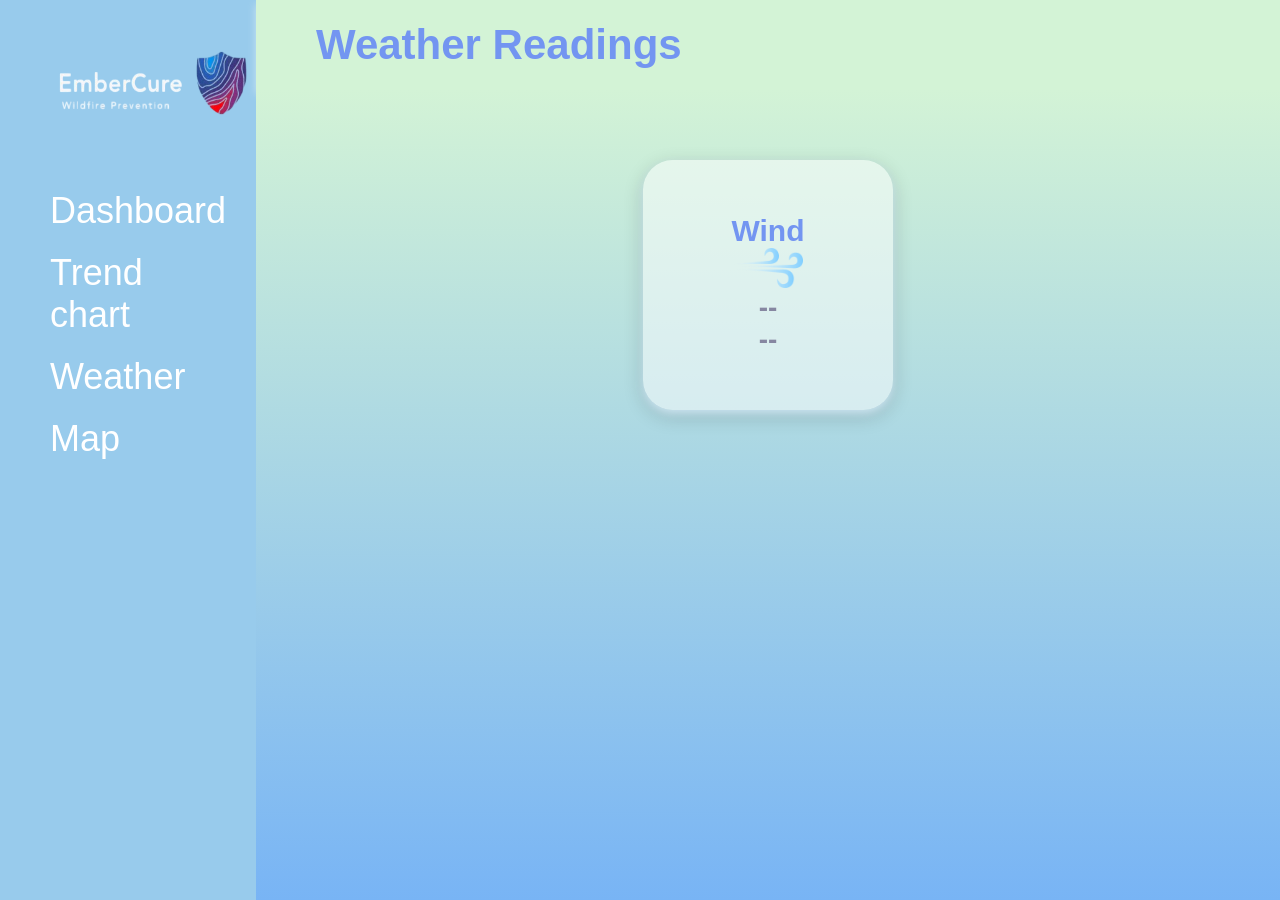
<file: src/main/resources/static/static/weather.html>
<!DOCTYPE html>
<html lang="en">
<head>
    <meta charset="UTF-8">
    <meta http-equiv="X-UA-Compatiable" content="IE=edge">
    <meta name="viewport" content="width=device-width, initial-scale=1.0">
    <link rel="stylesheet" href="weather.css">
    <title>BME680 Live Dashboard</title>

</head>
<body>

<!--Side menu-->
<div class="side-menu">
    <div class="brand-name">
        <h1><img src="logo.png" alt=""></h1>
    </div>
    <ul>
        <li><a a href="dashboard.html"class="sidemenu_ops">Dashboard</a></li>
        <li ><a href="charts.html" class="sidemenu_ops">Trend chart</a></li>
        <li ><span class="sidemenu_ops">Weather</span></li>
        <li ><a href="map.html" class="sidemenu_ops">Map</a></li>
    </ul>
</div>

<!--header-->
<div class="container">
    <div class="header">
        <h1 class="top_text">Weather Readings</h1>
    </div>

    <div class="content">
        <div class="cards">
            <!--wind-->
            <div class="wind_card">
                <div class ="box">
                    <h2 class="card_header">Wind</h2>
                    <img src="wind.png" width="70px" height = "40px" alt="">
                    <p><span id="wind" class="value">--</span></p>
                    <p><span id="wind_dir" class="value">--</span></p>
                    <!--<p><span id="t" class="value">--</span></p>-->
                </div>
            </div>
        </div>
    </div>
</div>

<script src="weather.js"></script>

</body>
</html>
</file>
<file: src/main/resources/static/static/weather.css>
*{
    margin: 0;
    padding: 0;
    box-sizing: border-box;
    font-family:'Franklin Gothic Medium', 'Arial Narrow', Arial, sans-serif;
}

body{
    min-height: 100vh;
}
a{
    text-decoration: none;
}
li{
    list-style: none;
}
h1{
    font-size: 42px;
    font-family: 'Franklin Gothic Medium', 'Arial Narrow', Arial, sans-serif;
    color:rgb(115, 149, 241);
    padding: 10px;
}

h2{
    font-size: 36px;
    font-family: 'Franklin Gothic Medium', 'Arial Narrow', Arial, sans-serif;
    color:rgb(115, 149, 241);
}

.side-menu{
    position: fixed;
    background: #98cbec;
    width: 20vw;
    min-height: 100vh;
    display: flex;
    flex-direction:column;
}

.side-menu .brand-name{
    height: 20vh;
    padding: 5px 40px;
    display: flex;
    align-items: center;
    justify-content:start;
}

.side-menu .sidemenu_ops {
    font-size: 36px;
    padding: 10px 50px;
    color: white;
    display: flex;
    align-items: center;
}

.side-menu .sidemenu_ops:hover{
    background: white;
    color: #90aed0;
}

.container {
    position: absolute;
    right: 0;
    width: 80vw;
    min-height: 100vh;
    background: #f2f5f1;
    display: flex;
    flex-direction: column;
}

.container .header{
    position:absolute;
    top: 0;
    right: 0;
    width: 80vw;
    height: 10vh;
    background: #d3f3d6;
    display: flex;
    align-items: center;
    justify-content: space-between;
    box-shadow: 0 4px 8px 0 rgb(203, 228, 240);
}

.container .header .top_text{
    font-size: 42px;
    font-family: 'Franklin Gothic Medium', 'Arial Narrow', Arial, sans-serif;
    color:rgb(115, 149, 241);
    padding: 10px;
    margin-left: 50px;
}
    

.container .content{
    position: relative;
    margin-top: 10vh;
    min-height: 90vh;
    background-image: linear-gradient(to top, #78b4f5, #d3f3d6);
    
}

.container .content .cards{
    padding: 20px 50px;
    display: flex;
    align-items:center;
    justify-content:center;
    flex-wrap: wrap;
}

.container .content .cards .wind_card{
    width: 250px;
    height: 250px;
    background-color: rgba(255, 255, 255, 0.5);
    margin: 50px 10px;
    display: flex;
    align-items: center;
    justify-content: center;
    padding: 20px 30px;
    text-align: center;
    box-shadow: 0 4px 8px 0 rgb(203, 228, 240), 0 6px 20px 0 rgba(0,0, 0, 0.19);
    border-radius: 30px;
}

.card_header{
    font-size: 30px;
    color: rgb(115, 149, 241);
    font-weight: bold;
}

#wind{
    font-size: 28px;
    font-weight: bold;
    font-family: 'Franklin Gothic Medium', 'Arial Narrow', Arial, sans-serif;
    color: rgb(134, 135, 161);
}

#wind_dir{
    font-size: 28px;
    font-weight: bold;
    font-family: 'Franklin Gothic Medium', 'Arial Narrow', Arial, sans-serif;
    color: rgb(134, 135, 161);
}

@media screen and (max-width: 1700px){
    .side-menu li{
        font-size: 18px;
    }
}

@media screen and (max-width: 940px){
    .side-menu{
        align-items: center;
    }
}

@media screen and (max-width: 1700px){
    .brand-name h1 img{
        width: 200px;
        height: 70px;
    }

    .container .content .cards{
        justify-content: center;
    }
}
</file>
